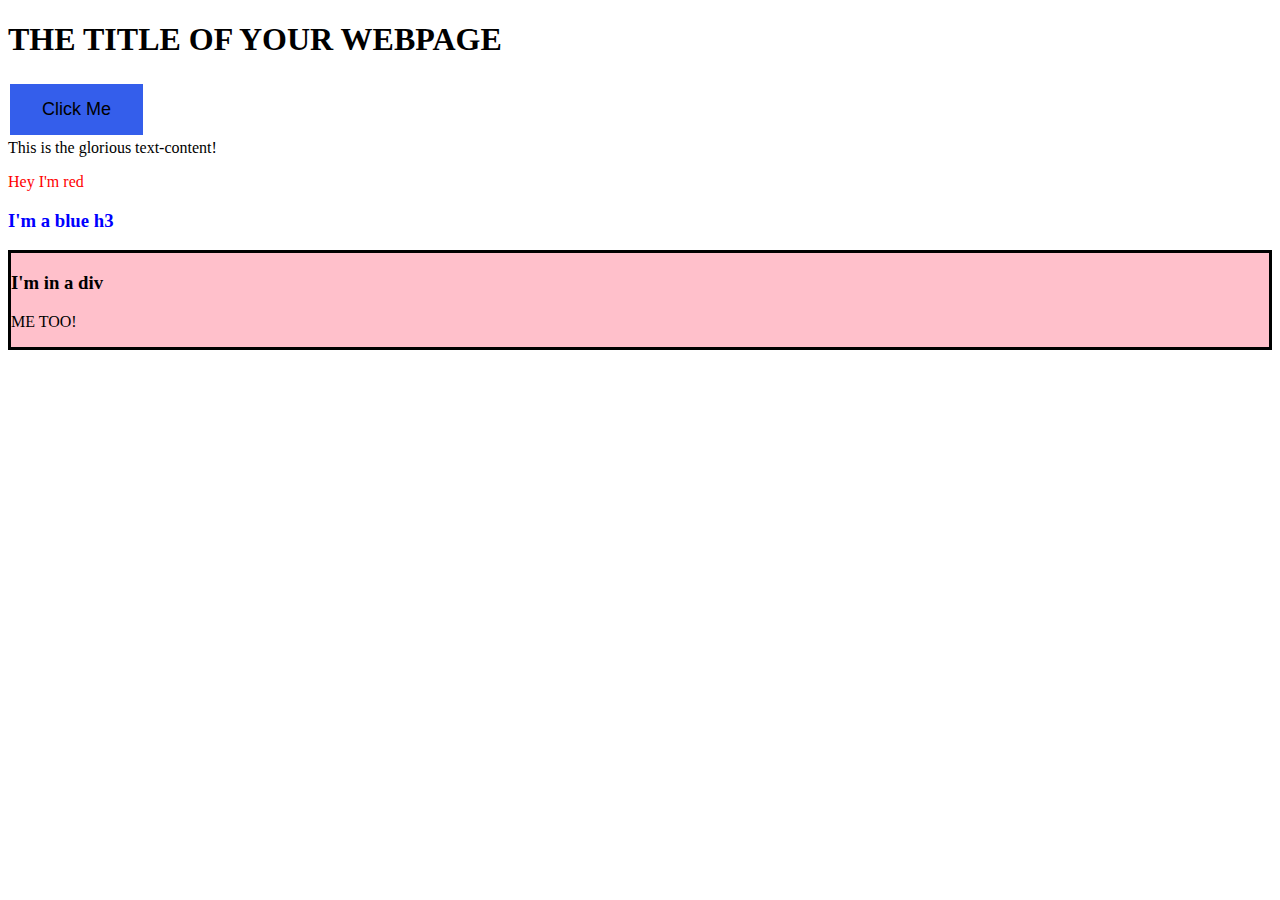
<file: web-development-101/dom-manipulation-example/index.html>
<!DOCTYPE html>
<!--[if lt IE 7]>      <html class="no-js lt-ie9 lt-ie8 lt-ie7"> <![endif]-->
<!--[if IE 7]>         <html class="no-js lt-ie9 lt-ie8"> <![endif]-->
<!--[if IE 8]>         <html class="no-js lt-ie9"> <![endif]-->
<!--[if gt IE 8]><!--> <html class="no-js"> <!--<![endif]-->
  <head>
    <meta charset="utf-8">
    <meta http-equiv="X-UA-Compatible" content="IE=edge">
    <title></title>
    <meta name="description" content="">
    <meta name="viewport" content="width=device-width, initial-scale=1">
    <link rel="stylesheet" href="./style.css">
  </head>
  <body>
    <!--[if lt IE 7]>
      <p class="browsehappy">You are using an <strong>outdated</strong> browser. Please <a href="#">upgrade your browser</a> to improve your experience.</p>
    <![endif]-->
      <h1>
        THE TITLE OF YOUR WEBPAGE
      </h1>
      <button id="btn" class="btn">Click Me</button>
      
      <div id="container"></div>


    <script src="./script.js" async defer></script>
  </body>
</html>
</file>
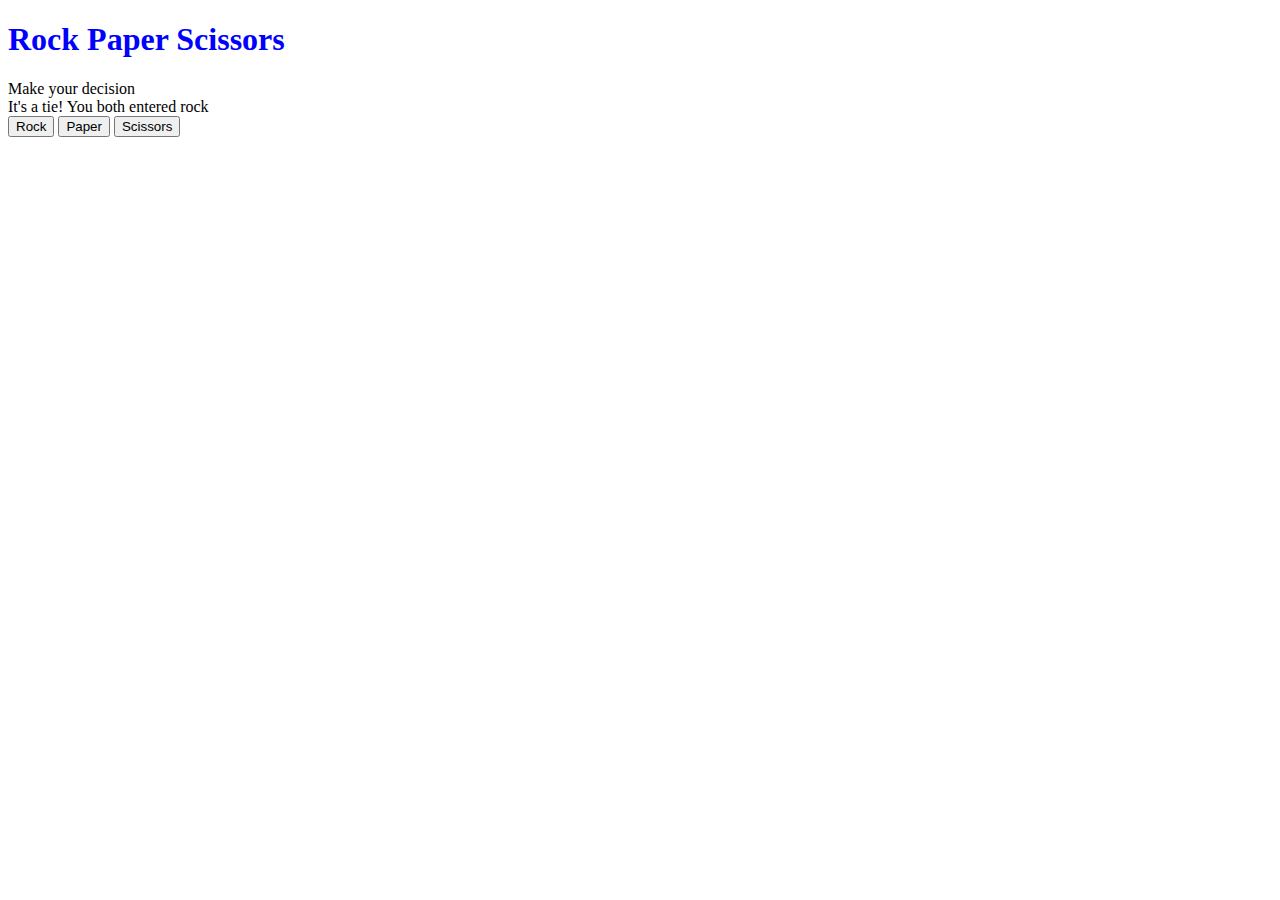
<file: web-development-101/rock-paper-scissors/index.html>
<!DOCTYPE html>
 <html class="no-js">
  <head>
    <meta charset="utf-8">
    <meta http-equiv="X-UA-Compatible" content="IE=edge">
    <title>Rock Paper Scissors</title>
    <meta name="description" content="">
    <meta name="viewport" content="width=device-width, initial-scale=1">
    <link rel="stylesheet" href="./style.css">
  </head>

  <body>
    <h1>Rock Paper Scissors</h1>

    <div id="display"></div>

    <div id="status"></div>
    
    <div id="score"></div>

    <div id="buttons">
      <button id="rock">Rock</button>
      <button id="paper">Paper</button>
      <button id="scissors">Scissors</button>
    </div>


    <script src="./script.js" async defer></script>
  </body>
  
</html>
</file>
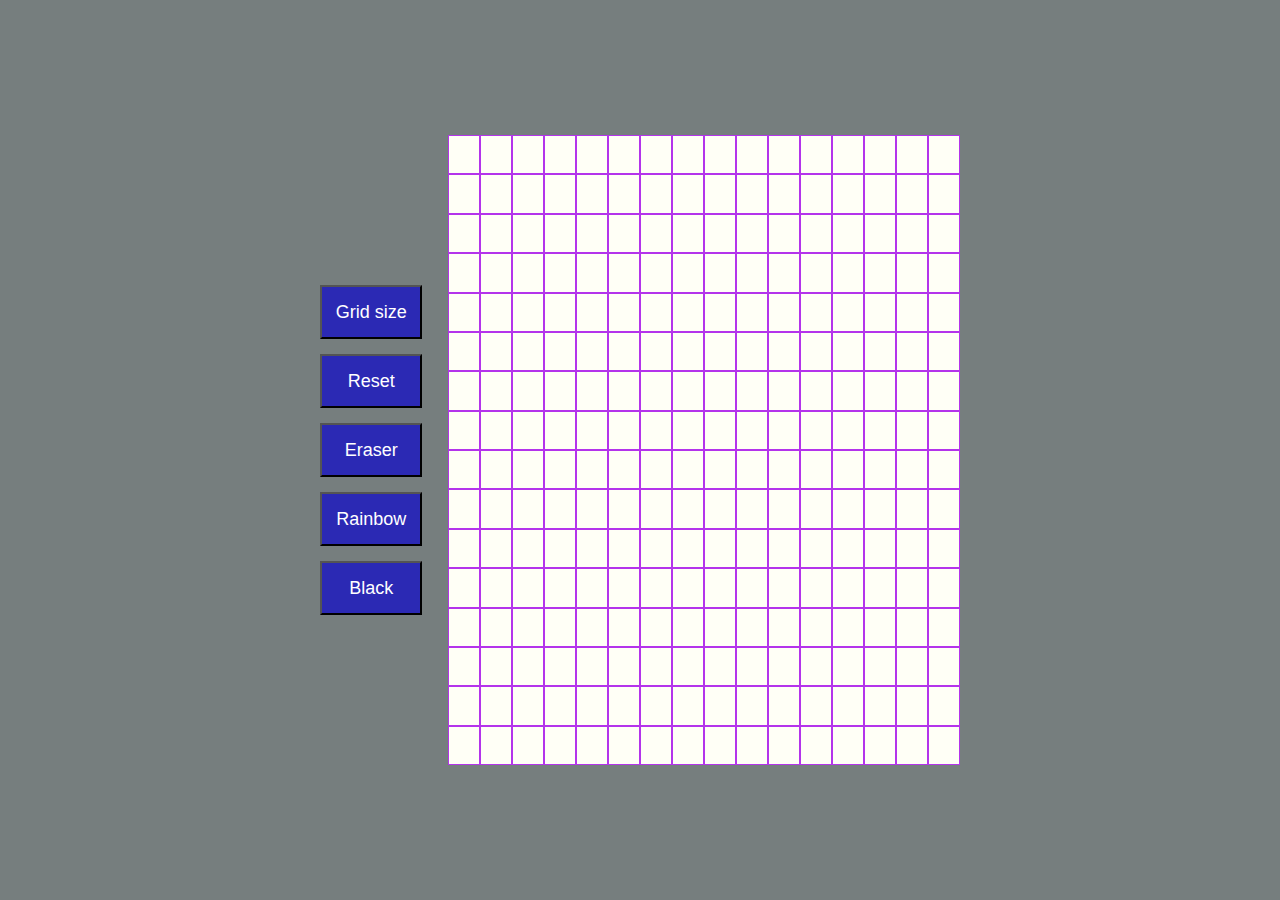
<file: web_development_101/etch-a-sketch/index.html>
<!DOCTYPE html>
<html>
  <head>
    <meta charset="utf-8">
    <meta http-equiv="X-UA-Compatible" content="IE=edge">
    <title>Etch-a-Sketch</title>
    <meta name="description" content="">
    <meta name="viewport" content="width=device-width, initial-scale=1">
    <link rel="stylesheet" href="style.css">
    <script src="script.js" async defer></script>
  </head>

  <body>
    <section>
      <button class="grid-size">Grid size</button>
      <button class="reset">Reset</button>
      <button class="erase">Eraser</button>
      <button class="rainbow">Rainbow</button>
      <button class="black">Black</button>
    </section>

    <main class="container"></main>
  </body>
</html>
</file>
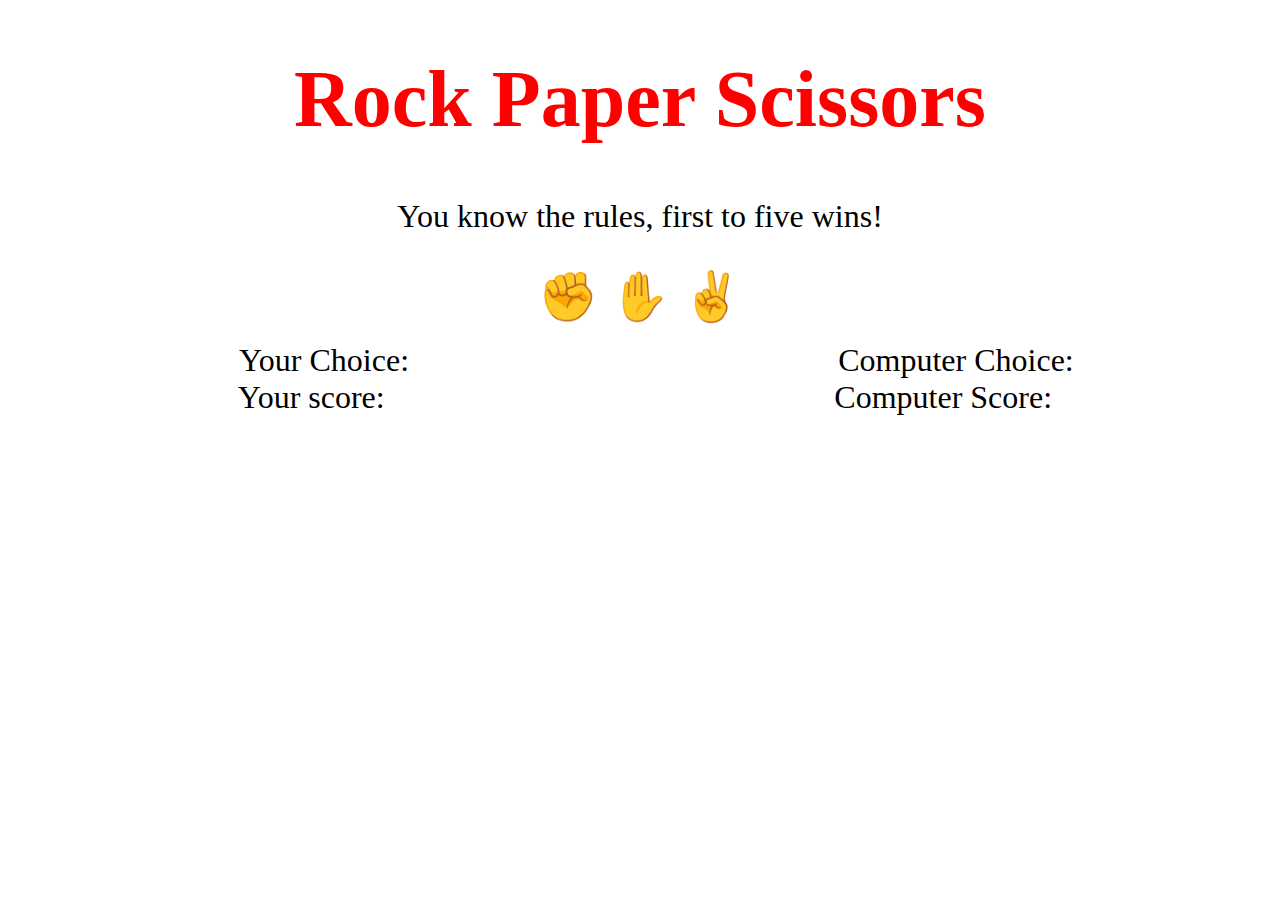
<file: web_development_101/rock-paper-scissors-v1/index.html>
<!DOCTYPE html>
 <html class="no-js">
  <head>
    <meta charset="utf-8">
    <meta http-equiv="X-UA-Compatible" content="IE=edge">
    <title>Rock Paper Scissors</title>
    <meta name="description" content="">
    <meta name="viewport" content="width=device-width, initial-scale=1">
    <link rel="stylesheet" href="./style.css">
    <script src="script.js" async defer></script>
  </head>

  <body>
    <h1>Rock Paper Scissors</h1>
    
    <p id='status' >You know the rules, first to five wins!</p>

    <div class="selections">
      <button class="selection" data-selection="rock">✊</button>
      <button class="selection" data-selection="paper">✋</button>
      <button class="selection" data-selection="scissors">✌</button>
    </div>

    <div class="selections" >
      <button class="selection play" id = 'play' >Play Again</button>
    </div>

    <div class="results">
      <div your-choice>Your Choice:</div>
      <div computer-choice>Computer Choice:</div>
      <div>
        Your score:
        <span class="result-score" data-your-score>0</span>
      </div>
      <div data-final-column>
        Computer Score:
        <span class="result-score" data-computer-score>0</span>
      </div>
    </div>
  </body>
  
</html>
</file>
<file: web-development-101/dom-manipulation-example/style.css>
.btn {
  background-color: #345eeb;
  border: none;
  padding: 15px 32px;
  text-align: center;
  display: inline-block;
  font-size: 18px;
  margin: 4px 2px;
  cursor: pointer;
}
</file>
<file: web-development-101/rock-paper-scissors/style.css>
h1 {
  color: blue;
}
</file>
<file: web_development_101/etch-a-sketch/style.css>
body {
  margin: 0;
  padding: 0;
  height: 100vh;
  display: flex;
  align-items: center;
  justify-content: center;
  background-color: #313c3da9;
}

section {
  height: 40%;
  width: 10%;
  display: flex;
  flex-direction: column;
  justify-content: space-evenly;
}

button {
  font-size: large;
  color: white;
  height: 15%;
  width: 80%;
  background-color: #2b29b4;
}

button:hover {
  background-color: #291749e5;
  transform: scale(1.1);
}

button:active {
  background-color: #291749e5;
}

.container {
  background-color: rgba(255, 255, 246);
  height: 70%;
  width: 40%;
  display: grid;
  grid-template-rows: repeat(var(--grid-rows), 1fr);
  grid-template-columns: repeat(var(--grid-cols), 1fr);
}

.divs {
border: #b434eb 1px solid;
}
</file>
<file: web_development_101/rock-paper-scissors-v1/style.css>
h1 {
  color: red;
  text-align: center;
  font-size: 5rem;
}

p {
  text-align: center;
  font-size: 2rem;
}

.selections {
  display: flex;
  justify-content: center;
}

.selection {
  background: none;
  border: none;
  outline: none;
  cursor: pointer;
  font-size: 3rem;
  transition: 100ms;
}

.selection:hover {
  transform: scale(1.2);
}

#play {
  font-size: 5rem;
  text-align: center;
  color: orange;
}

.results {
  margin-top: 1rem;
  display: grid;
  justify-content: center;
  grid-template-columns: repeat(2, 1fr);
  justify-items: center;
  align-items: center;
  font-size: 2rem;

}

.result-score {
  margin-left: .1rem;
  color: white;
}

.result-selection {
  opacity: .5;
}

.result-selection.winner {
  opacity: 1;
  font-size: 1.5rem;
}
</file>
